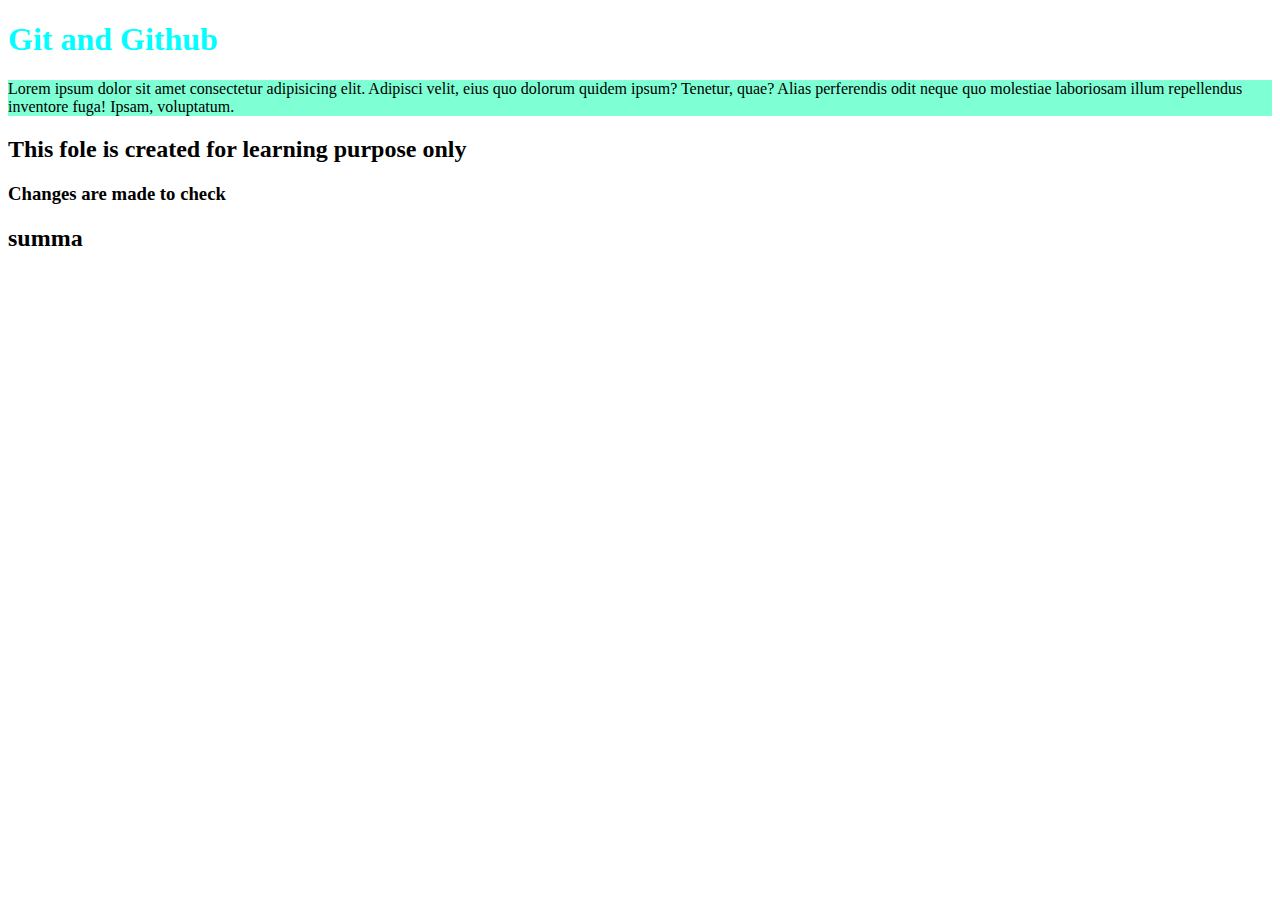
<file: index.html>
<!DOCTYPE html>
<html lang="en">
<head>
    <meta charset="UTF-8">
    <meta name="viewport" content="width=device-width, initial-scale=1.0">
    <link rel="stylesheet" href="style.css">
    <title>Git</title>
</head>
<body>
    <h1>Git and Github</h1>
    <p>
        Lorem ipsum dolor sit amet consectetur adipisicing elit. Adipisci velit, eius quo dolorum quidem ipsum? Tenetur, quae? Alias perferendis odit neque quo molestiae laboriosam illum repellendus inventore fuga! Ipsam, voluptatum.
    </p>
    <h2>This fole is created for learning purpose only</h2>
    <h3>Changes are made to check </h3>
</body>
</html><h2>summa<h2>
</file>
<file: style.css>
h1{
    color: aqua;
}
p{
    background-color: aquamarine;
}
</file>
